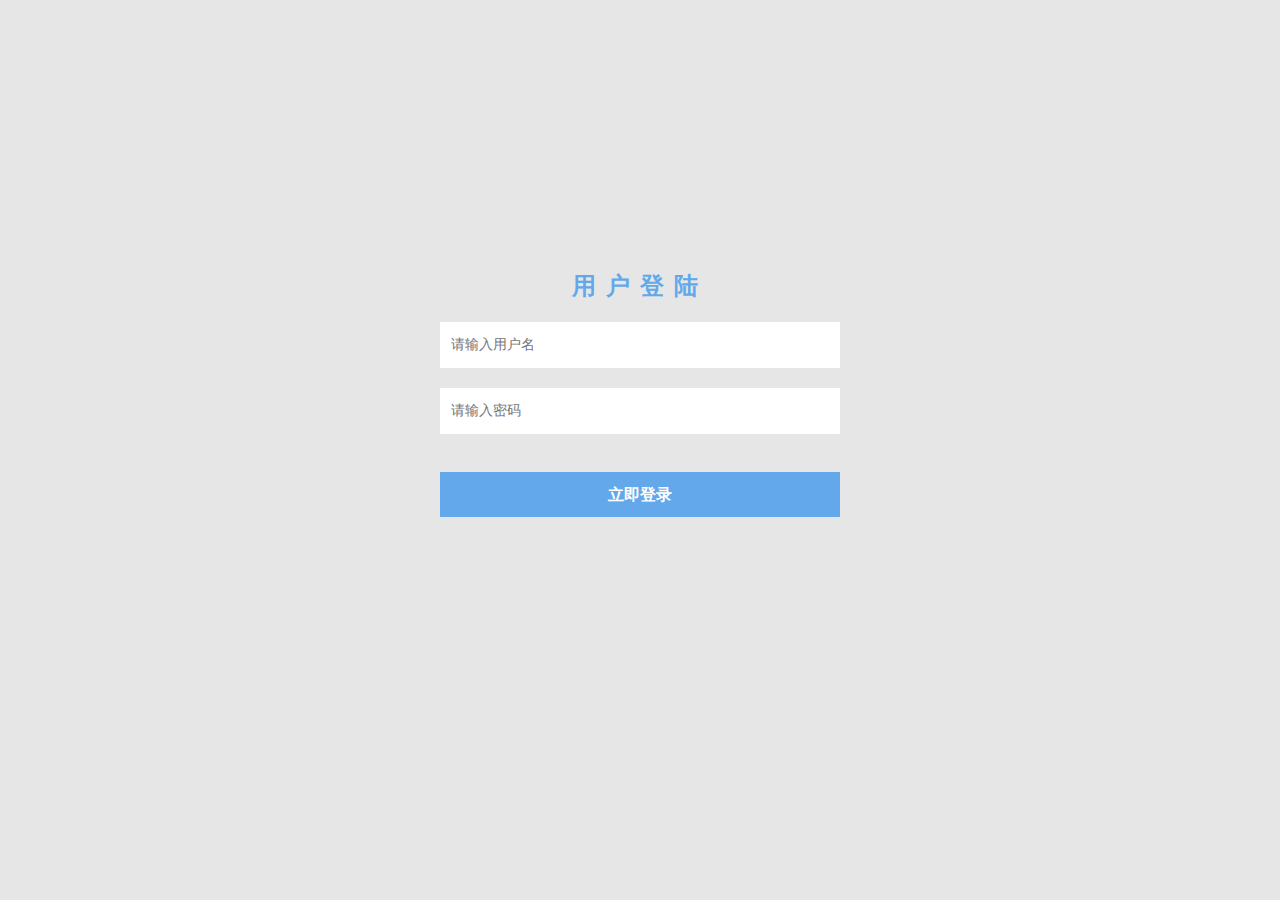
<file: socks.order/src/main/resources/views/login.html>
<!DOCTYPE html>
<html xmlns:th="http://www.thymeleaf.org">
<head>
    <title>显示学生信息</title>
    <meta charset="UTF-8"/>
    <meta name="viewport" content="width=device-width, initial-scale=1"/>
    <div th:include="../templates/head :: head"></div>
    <script type="text/javascript">
        $(function(){
            $("#submit").click(function () {
                $.post("/login",$("#loginForm").serialize(), function (data) {
                    if(data.code=="0"){
                        window.location.href = "/admin/index";
                    }else {
                        $("#tick").text(data.message).css("color", "red");
                    }
                })
            });
        });
    </script>
    <style type="text/css">

        * {

            padding: 0;

            margin: 0;

            font-family: "微软雅黑";

        }

        /*右边登陆框开始*/

        .gcs-login {

            position: absolute;

            right: 0px;

            box-sizing: border-box;

            width: 100%;

            height: 100%;

            background-color: #E6E6E6;

            z-index: 100;

        }

        .gcs-login .gcs-login-panel{

            height: 360px;
            width: 500px;
            position:absolute;

            margin:auto;

            left: 0;

            right: 0;

            top:0;

            bottom: 0;

        }

        .gcs-login .login-title {

            text-align: center;

            color: #62a8ea;

        }

        .gcs-login .login-title h2 {

            letter-spacing: 10px;

        }

        .gcs-login-container {

            width: 100%;

            box-sizing: border-box;

            width: 100%;

            margin: 20px 0 0;

            text-align: center;

        }

        .gcs-login .input {

            border: 1px solid white;

            display: inline-block;

            box-sizing: border-box;

            width: 80%;

            height: 46px;

            padding-left: 10px;

            margin: 0 auto;

            font-size: 14px;

            outline: none;

            color:  #76838f;

        }

        .gcs-login .gcs-login-validation{

            width:80%;

            margin: 0 auto;

            position: relative;

        }

        .gcs-login .validation-input{

            position: absolute;

            width: 250px;

            left: 0px;

        }

        .gcs-login img.validation-img{

            position: absolute;

            cursor:pointer;

            width: 125px;

            height: 45px;

            right: 0px;

        }

        .gcs-login .input:focus {

            outline: none;

            border: 1px solid #62a8ea;

        }

        .gcs-login .btn-login {

            background-color: #62a8ea;

            border: none;

            width: 80%;

            height: 45px;

            line-height: 45px;

            color: white;

            cursor: pointer;

            font-size: 16px;

            font-weight: bold;

        }

        .gcs-login .btn-login:hover{

            opacity: 0.9;

        }

        /*右边登陆框结束*/

    </style>
</head>
<body>
<form class="form-horizontal" id="loginForm">
    <div class='gcs-login'>
        <div class="gcs-login-panel">
            <div class="login-title">
                <h2>用户登陆</h2>
            </div>
            <div class="gcs-login-container">
                <input type="text" th:name="loginName" class="input" placeholder="请输入用户名" />
            </div>
            <div class="gcs-login-container">
                <input type="password" th:name="pwd" class="input" placeholder="请输入密码"/>
            </div>
            <br />
            <div class="gcs-login-container">
                <input id ="submit" type="button" value="立即登录" class="btn-login" />
            </div>

            <label  style="color:red;text-align: center;padding-left: 100px"
                    id="tick">&nbsp;</label>

        </div>
    </div>
</form>
</body>
</html>
</file>
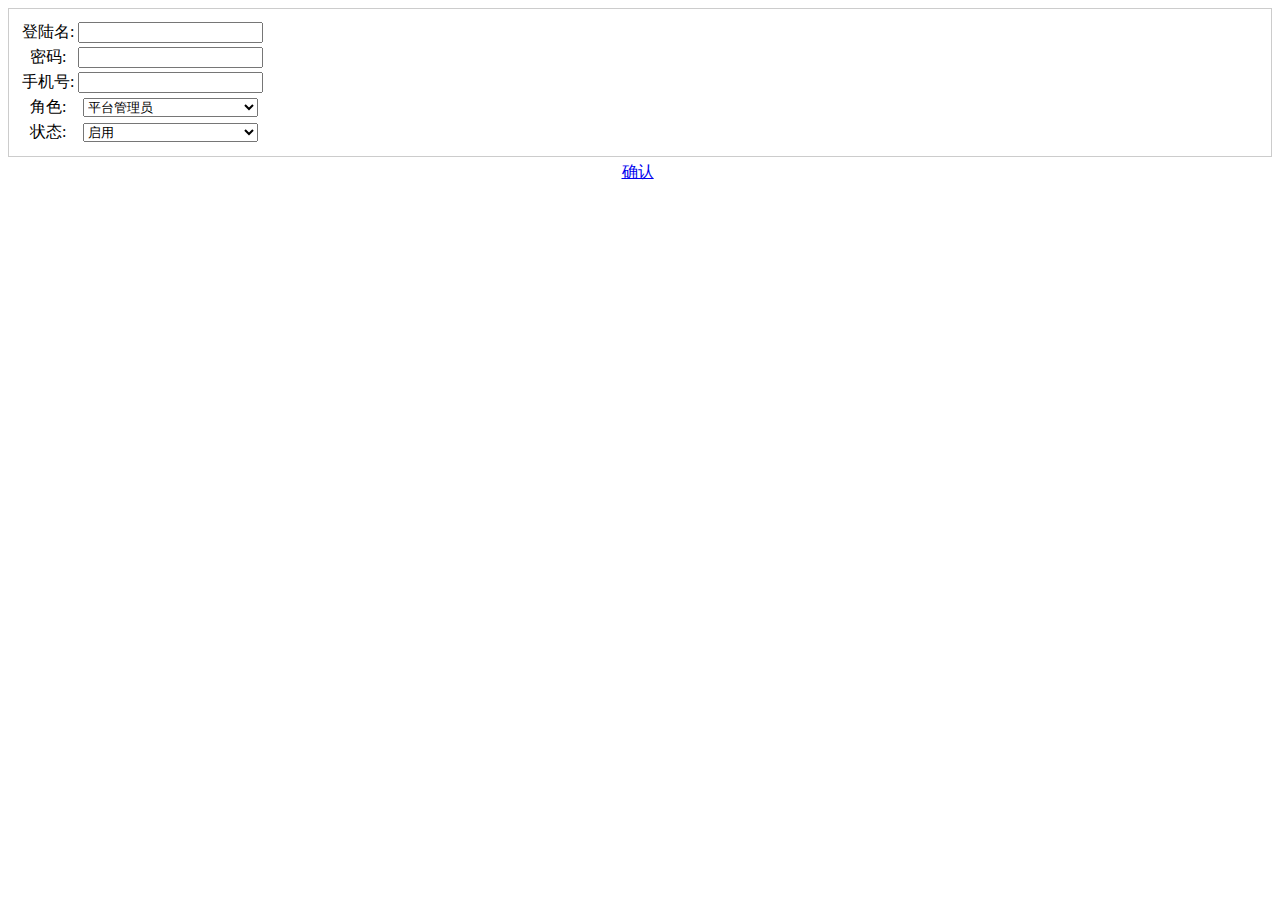
<file: socks.order/src/main/resources/views/admin/input.html>
<!DOCTYPE html>
<html xmlns:th="http://www.thymeleaf.org">
<head>
    <meta http-equiv="Content-Type" content="text/html" charset="utf-8">
    <title>帐号管理 | 新增（更新）帐号</title>
    <div th:include="../templates/head :: head"></div>
    <script type="text/javascript" th:src="@{/static/js/jquery.form.js}"></script>
</head>
<body>
<div class="easyui-layout" style="text-align: center; height: 270px;" fit="true">
    <div region="center" border="false" style="padding: 10px; background: #fff; border: 1px solid #ccc;">
        <form id="ff" method="post">
            <table>
                <input type="hidden"  name="id" th:value="${user.id }"/>
                <tr>
                    <td><label th:for="loginName">登陆名:</label></td>
                    <td><input class="easyui-validatebox" th:type="text" th:name="loginName" th:value="${user.loginName }" data-options="required:true,validType:'length[1,25]'"/></td>
                </tr>
                <tr>
                    <td><label th:for="pwd">密码:</label></td>
                    <td><input class="easyui-validatebox" th:type="password" th:name="pwd" th:value="${user.pwd }" data-options="required:true,validType:'minLength[6]'"/></td>
                </tr>
                <tr>
                    <td><label th:for="phone">手机号:</label></td>
                    <td><input class="easyui-validatebox" th:type="text" th:name="phone" th:value="${user.phone }" data-options="required:false"/></td>
                </tr>
                <tr>
                    <td><label  class="label">角色:</label></td>
                    <td>
                        <select  name="role"  style="width:175px;">
                            <option th:value="1" th:selected="${user.role == 1}">平台管理员</option>
                            <option th:value="2" th:selected="${user.role == 2}">游戏管理员</option>
                        </select>
                    </td>
                </tr>
                <tr>
                    <td><label  class="label">状态:</label></td>
                    <td>
                        <select  name="state"  style="width:175px;">
                            <option th:value="0" th:selected="${user.state == 0}">启用</option>
                            <option th:value="1" th:selected="${user.state == 1}">禁用</option>
                        </select>
                    </td>
                </tr>
            </table>
        </form>
    </div>
    <div region="south" border="false" style="text-align: center; padding: 5px 5px 5px 0;">
        <a href="javascript:void(0)" class="easyui-linkbutton" onclick="submitForm('admin_edit');">确认</a>
    </div>
</div>
<script type="text/javascript">
    $.extend($.fn.validatebox.defaults.rules, {
        minLength: {
            validator: function(value, param){
                return value.length >= param[0];
            },
            message: 'Please enter at least {0} characters.'
        }
    });
</script>
</body>
</html>
</file>
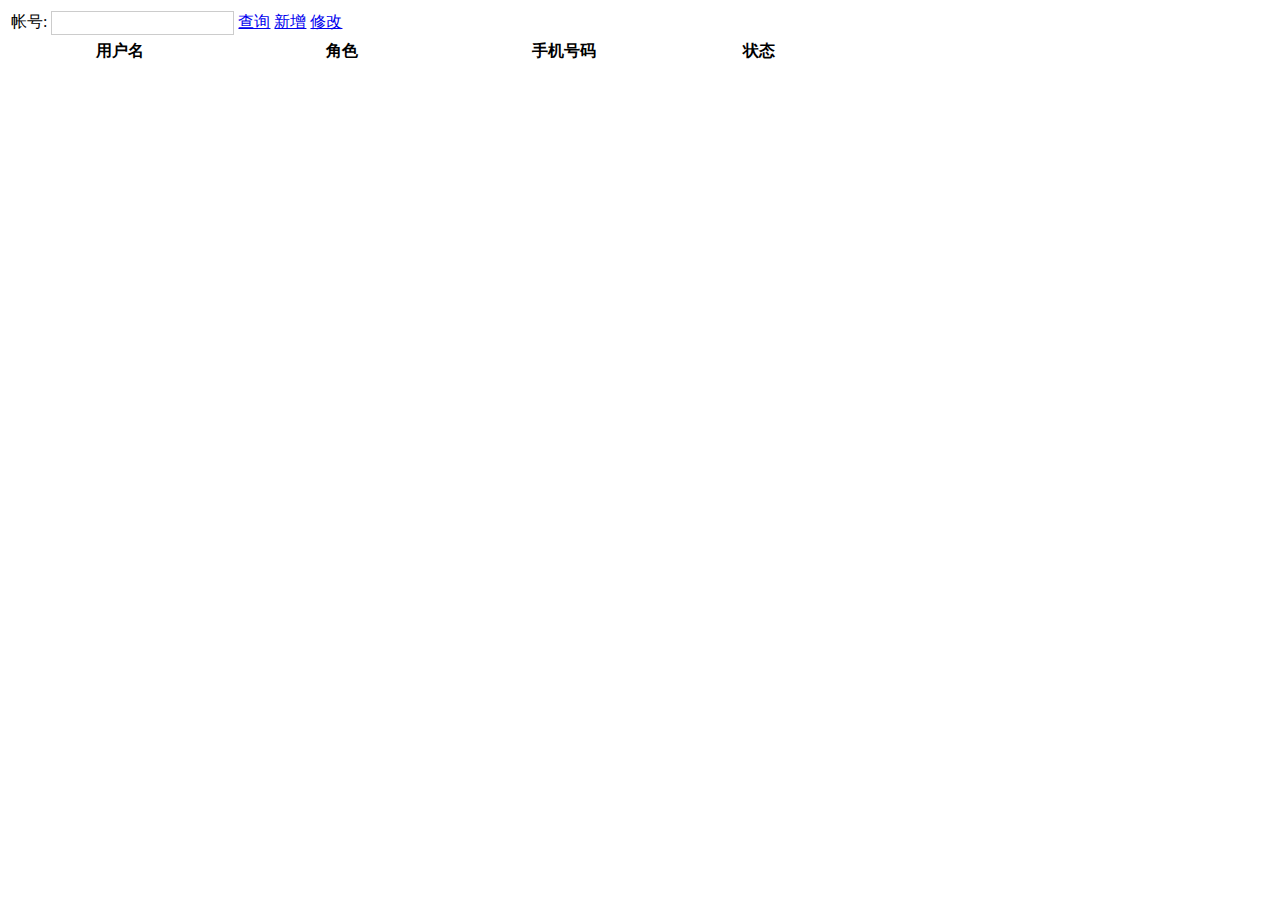
<file: socks.order/src/main/resources/views/admin/list.html>
<!DOCTYPE html>
<html xmlns:th="http://www.thymeleaf.org">
<html>
<head>
    <meta http-equiv="Content-Type" content="text/html" charset="utf-8">
    <title>管理员 | 帐号列表</title>
    <div th:include="../templates/head :: head"></div>
    <script>
        function doSearch(){
            $('#tt').datagrid('load', {
                loginName: $('#loginName').val()
            });
        }
        function add(){
            showMyWindow('帐号管理 | 新建帐号', 'admin_edit', 400, 350);
        }
        function edit(){
            var row = $('#tt').datagrid('getSelected');
            if (row){
                showMyWindow('帐号管理 | 编辑帐号', 'admin_edit?id=' + row.id, 400, 350);
            } else {
                showMsg(market.content.title, market.content.tips, alert);
            }
        }
        function del(){
            var row = $('#tt').datagrid('getSelected');
            if (row){
                showConfirm(market.content.title, market.content.confirm, function(){
                    $.post('user/'+row.id+'/delete', function(data) {
                        if (data.return_code == '1') {
                            top.showMsg(market.content.title, data.return_msg, alert);
                            $("#tt").datagrid('reload');
                        } else {
                            $.messager.alert(market.content.title, data.return_msg);
                        }
                    });
                });
            } else {
                showMsg(market.content.title, market.content.tips, alert);
            }
        }
        function formatStatus(value,row,index){
            if (value==0) {
                return '启用';
            } else {
                return '禁用';
            }
        }
        function formatRole(value,row,index){
            if (value==1) {
                return '平台管理员';
            } else {
                return '游戏管理员';
            }
        }
    </script>
</head>
<body class="cmp-list-body">
<div id="tb" style="padding:3px">
    <span>帐号:</span>
    <input id="loginName" style="line-height:20px;border:1px solid #ccc">
    <a href="javascript:void(0)" class="easyui-linkbutton " data-options="iconCls:'icon-search'" onclick="doSearch();">查询</a>
    <a href="javascript:void(0)" class="easyui-linkbutton" data-options="iconCls:'icon-add'"  onclick="add();">新增</a>
    <a href="javascript:void(0)" class="easyui-linkbutton" iconCls="icon-edit"  onclick="edit();">修改</a>
</div>
<table id="tt" class="easyui-datagrid" title="帐号管理 | 帐号列表" iconCls="icon-auth"
       url="admin_list?json" toolbar="#tb" rownumbers="true"
       singleSelect="true" pagination="true" fitColumns="true" pageSize="15" pageList="[15,30,60,80,100]" />
<thead>
<tr>
    <th align="center" width="8%" field="loginName">用户名</th>
    <th align="center" width="8%" field="role" formatter = "formatRole">角色</th>
    <th align="center" width="8%" field="phone">手机号码</th>
    <th align="center" width="6%" field="state" formatter="formatStatus">状态</th>
</tr>
</thead>
</table>
</body>
</html>
</file>
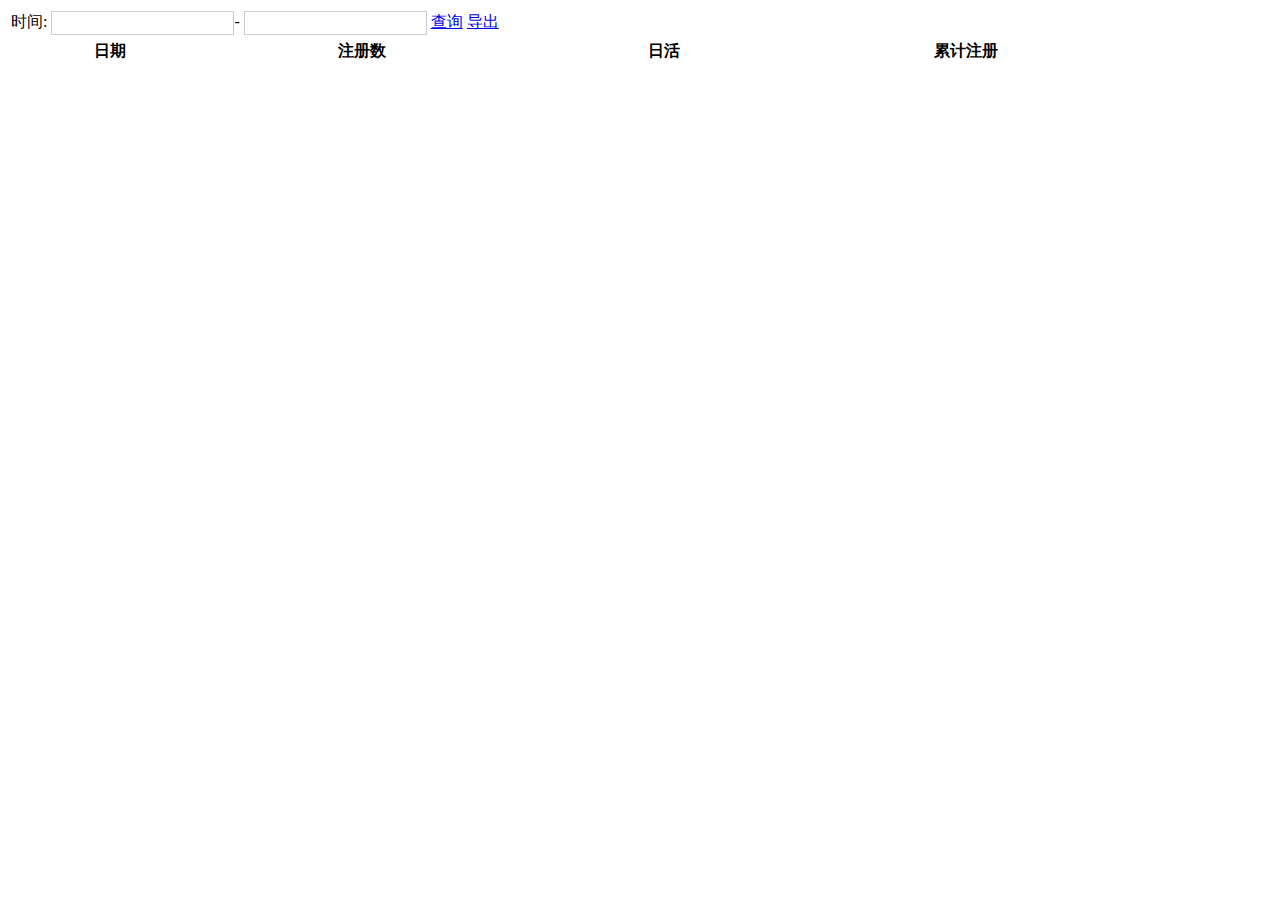
<file: socks.order/src/main/resources/views/report/list.html>
<!DOCTYPE html>
<html xmlns:th="http://www.thymeleaf.org">
<html>
<head>
    <meta http-equiv="Content-Type" content="text/html" charset="utf-8">
    <title>注册和日活 统计</title>
    <div th:include="../templates/head :: head"></div>
    <script>
        function doSearch(){
            $('#tt').datagrid('load', {
                dateLeft:$('#dateLeft').datebox("getValue"),
                dateRight:$('#dateRight').datebox("getValue")
            });
        }

        function dateFormat(value,row,index){
            if (value>0) {
                return formatDate(value);
            }
            return value;
        }

        function exportUserInfo(){
            showConfirm(market.content.title, '你确定要导出吗', function(){
                var data ={
                    dateLeft:$('#dateLeft').datebox("getValue"),
                    dateRight:$('#dateRight').datebox("getValue")
                };
                DownLoadFile({
                    url:'user_report_export', //请求的url
                    data:data//要发送的数据

                });
            });
        }
        var DownLoadFile = function (options) {
            var config = $.extend(true, { method: 'post' }, options);
            var $iframe = $('<iframe id="down-file-iframe" />');
            var $form = $('<form target="down-file-iframe" method="' + config.method + '" />');
            $form.attr('action', config.url);
            for (var key in config.data) {
                $form.append('<input type="hidden" name="' + key + '" value="' + config.data[key] + '" />');
            }
            $iframe.append($form);
            $(document.body).append($iframe);
            $form[0].submit();
            $iframe.remove();
        }

    </script>
</head>
<body class="cmp-list-body">
<div id="tb" style="padding:3px">
    <span>时间:</span>
    <input id="dateLeft" class="easyui-datebox"   style="line-height:20px;border:1px solid #ccc">-
    <input id="dateRight" class="easyui-datebox"  style="line-height:20px;border:1px solid #ccc">
    <a href="javascript:void(0)" class="easyui-linkbutton " data-options="iconCls:'icon-search'" onclick="doSearch();">查询</a>
    <a href="javascript:void(0)" class="easyui-linkbutton" iconCls="icon-search" plain="true" onclick="exportUserInfo();">导出</a>
    <a href="javascript:void(0)" class="easyui-linkbutton"  plain="true"  id="export" style="visibility: hidden;"><span id="workFrame"></span></a>
</div>
<table id="tt" class="easyui-datagrid" title="玩家列表" iconCls="icon-auth"
       url="user_report?json" toolbar="#tb" rownumbers="true"
       singleSelect="true" pagination="true" fitColumns="true" pageSize="15" pageList="[15,30,60,80,100]" />
<thead>
<tr>
    <th align="center" width="4%" field="createTime" formatter="dateFormat" sortable="true">日期</th>
    <th align="center" width="6%" field="register">注册数</th>
    <th align="center" width="6%" field="dailyActivity">日活</th>
    <th align="center" width="6%" field="registerTotal">累计注册</th>
</tr>
</thead>
</table>
</body>
</html>
</file>
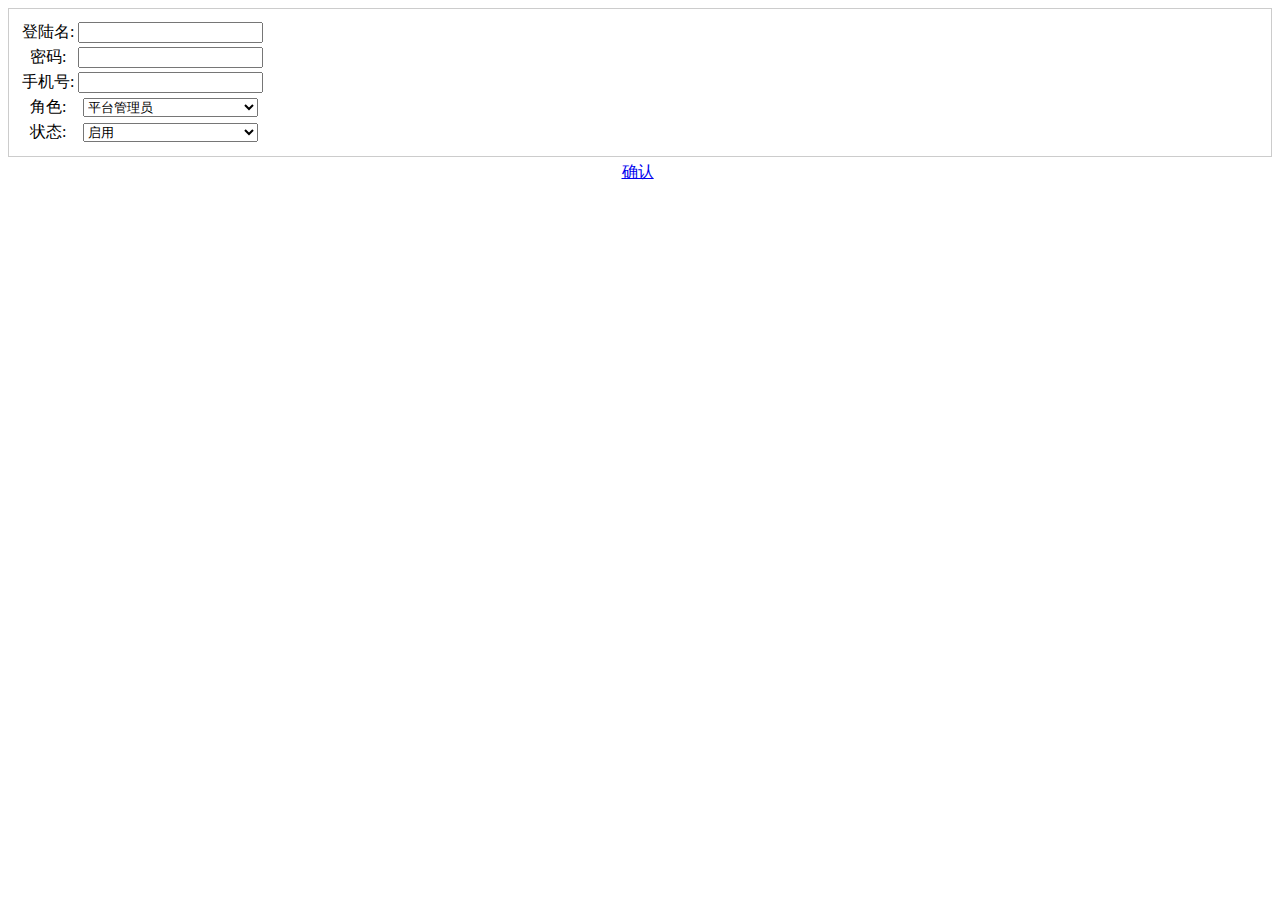
<file: socks.order/src/main/resources/views/user/input.html>
<!DOCTYPE html>
<html xmlns:th="http://www.thymeleaf.org">
<head>
    <meta http-equiv="Content-Type" content="text/html" charset="utf-8">
    <title>帐号管理 | 新增（更新）帐号</title>
    <div th:include="../templates/head :: head"></div>
    <script type="text/javascript" th:src="@{/static/resources/js/jquery.form.js}"></script>
</head>
<body>
<div class="easyui-layout" style="text-align: center; height: 270px;" fit="true">
    <div region="center" border="false" style="padding: 10px; background: #fff; border: 1px solid #ccc;">
        <form id="ff" method="post">
            <table>
                <input type="hidden"  name="id" th:value="${user.id }"/>
                <tr>
                    <td><label th:for="loginName">登陆名:</label></td>
                    <td><input class="easyui-validatebox" th:type="text" th:name="loginName" th:value="${user.loginName }" data-options="required:true,validType:'length[1,25]'"/></td>
                </tr>
                <tr>
                    <td><label th:for="pwd">密码:</label></td>
                    <td><input class="easyui-validatebox" th:type="password" th:name="pwd" th:value="${user.pwd }" data-options="required:true,validType:'minLength[6]'"/></td>
                </tr>
                <tr>
                    <td><label th:for="phone">手机号:</label></td>
                    <td><input class="easyui-validatebox" th:type="text" th:name="phone" th:value="${user.phone }" data-options="required:false"/></td>
                </tr>
                <tr>
                    <td><label  class="label">角色:</label></td>
                    <td>
                        <select  name="role"  style="width:175px;">
                            <option th:value="1" th:selected="${user.role == 1}">平台管理员</option>
                            <option th:value="2" th:selected="${user.role == 2}">游戏管理员</option>
                        </select>
                    </td>
                </tr>
                <tr>
                    <td><label  class="label">状态:</label></td>
                    <td>
                        <select  name="state"  style="width:175px;">
                            <option th:value="0" th:selected="${user.state == 0}">启用</option>
                            <option th:value="1" th:selected="${user.state == 1}">禁用</option>
                        </select>
                    </td>
                </tr>
            </table>
        </form>
    </div>
    <div region="south" border="false" style="text-align: center; padding: 5px 5px 5px 0;">
        <a href="javascript:void(0)" class="easyui-linkbutton" onclick="submitForm('user_edit');">确认</a>
    </div>
</div>
<script type="text/javascript">
    $.extend($.fn.validatebox.defaults.rules, {
        minLength: {
            validator: function(value, param){
                return value.length >= param[0];
            },
            message: 'Please enter at least {0} characters.'
        }
    });
</script>
</body>
</html>
</file>
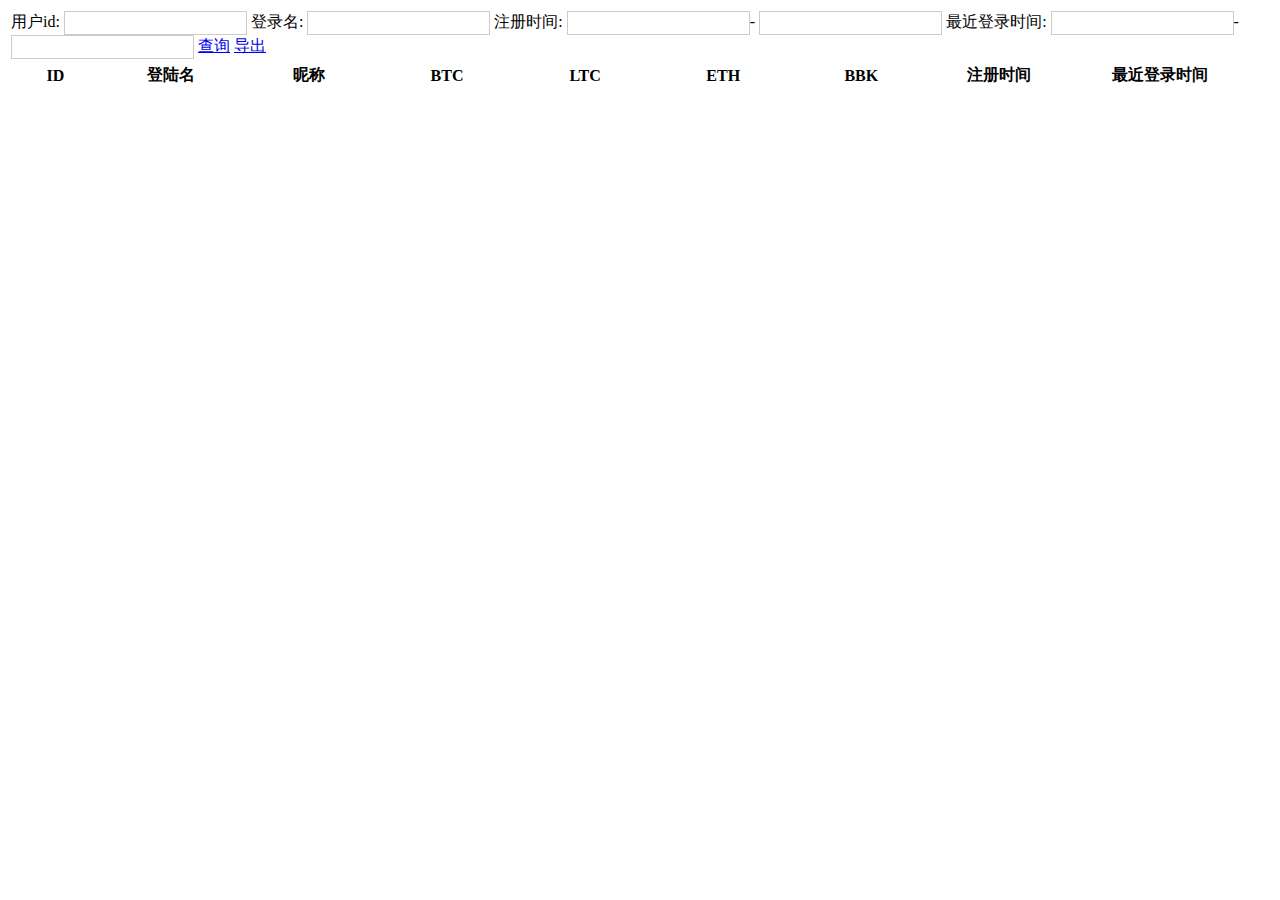
<file: socks.order/src/main/resources/views/user/list.html>
<!DOCTYPE html>
<html xmlns:th="http://www.thymeleaf.org">
<html>
<head>
    <meta http-equiv="Content-Type" content="text/html" charset="utf-8">
    <title> 玩家列表</title>
    <div th:include="../templates/head :: head"></div>
    <script>
        function doSearch(){
            $('#tt').datagrid('load', {
                id: $('#userId').val(),
                loginName:$('#loginName').val(),
                createTimeLeft:$('#createTimeLeft').datebox("getValue"),
                createTimeRight:$('#createTimeRight').datebox("getValue"),
                lastLoginTimeLeft:$('#lastLoginTimeLeft').datebox("getValue"),
                lastLoginTimeRight:$('#lastLoginTimeRight').datebox("getValue")
            });
        }

        function edit(){
            var row = $('#tt').datagrid('getSelected');
            if (row){
                showMyWindow('帐号管理 | 编辑帐号', 'user_edit?id=' + row.id, 400, 350);
            } else {
                showMsg(market.content.title, market.content.tips, alert);
            }
        }

        function dateFormat(value,row,index){
            if (value>0) {
                return formatDateTime(value);
            }
            return value;
        }

        function exportUserInfo(){
            showConfirm(market.content.title, '你确定要导出吗', function(){
                var data ={
                    id: $('#userId').val(),
                    loginName:$('#loginName').val(),
                    createTimeLeft:$('#createTimeLeft').datebox("getValue"),
                    createTimeRight:$('#createTimeRight').datebox("getValue"),
                    lastLoginTimeLeft:$('#lastLoginTimeLeft').datebox("getValue"),
                    lastLoginTimeRight:$('#lastLoginTimeRight').datebox("getValue")
                };
                DownLoadFile({
                    url:'user_export', //请求的url
                    data:data//要发送的数据

                });
            });
        }
        var DownLoadFile = function (options) {
            var config = $.extend(true, { method: 'post' }, options);
            var $iframe = $('<iframe id="down-file-iframe" />');
            var $form = $('<form target="down-file-iframe" method="' + config.method + '" />');
            $form.attr('action', config.url);
            for (var key in config.data) {
                $form.append('<input type="hidden" name="' + key + '" value="' + config.data[key] + '" />');
            }
            $iframe.append($form);
            $(document.body).append($iframe);
            $form[0].submit();
            $iframe.remove();
        }

    </script>
</head>
<body class="cmp-list-body">
<div id="tb" style="padding:3px">
    <span>用户id:</span>
    <input id="userId" style="line-height:20px;border:1px solid #ccc">
    <span>登录名:</span>
    <input id="loginName" style="line-height:20px;border:1px solid #ccc">

    <span>注册时间:</span>
    <input id="createTimeLeft" class="easyui-datebox"   style="line-height:20px;border:1px solid #ccc">-
    <input id="createTimeRight" class="easyui-datebox"  style="line-height:20px;border:1px solid #ccc">

    <span>最近登录时间:</span>
    <input id="lastLoginTimeLeft" class="easyui-datebox"   style="line-height:20px;border:1px solid #ccc">-
    <input id="lastLoginTimeRight" class="easyui-datebox"  style="line-height:20px;border:1px solid #ccc">
    <a href="javascript:void(0)" class="easyui-linkbutton " data-options="iconCls:'icon-search'" onclick="doSearch();">查询</a>
    <a href="javascript:void(0)" class="easyui-linkbutton" iconCls="icon-search" plain="true" onclick="exportUserInfo();">导出</a>
    <a href="javascript:void(0)" class="easyui-linkbutton"  plain="true"  id="export" style="visibility: hidden;"><span id="workFrame"></span></a>
</div>
<table id="tt" class="easyui-datagrid" title="玩家列表" iconCls="icon-auth"
       url="user_list?json" toolbar="#tb" rownumbers="true"
       singleSelect="true" pagination="true" fitColumns="true" pageSize="15" pageList="[15,30,60,80,100]" />
<thead>
<tr>
    <th align="center" width="4%" field="id">ID</th>
    <th align="center" width="6%" field="loginName">登陆名</th>
    <th align="center" width="6%" field="nick">昵称</th>
    <th align="center" width="6%" field="btc">BTC</th>
    <th align="center" width="6%" field="ltc">LTC</th>
    <th align="center" width="6%" field="eth">ETH</th>
    <th align="center" width="6%" field="bbk">BBK</th>
    <!--<th align="center" width="6%" field="dayInfo.excessTimes">剩余游戏次数</th>-->
    <!--<th align="center" width="6%" field="dayInfo.shareTimes">当日分享次数</th>-->
    <th align="center" width="6%" field="createTime" formatter="dateFormat" sortable="true">注册时间</th>
    <th align="center" width="8%" field="lastLoginTime"formatter="dateFormat"sortable="true">最近登录时间</th>
</tr>
</thead>
</table>
</body>
</html>
</file>
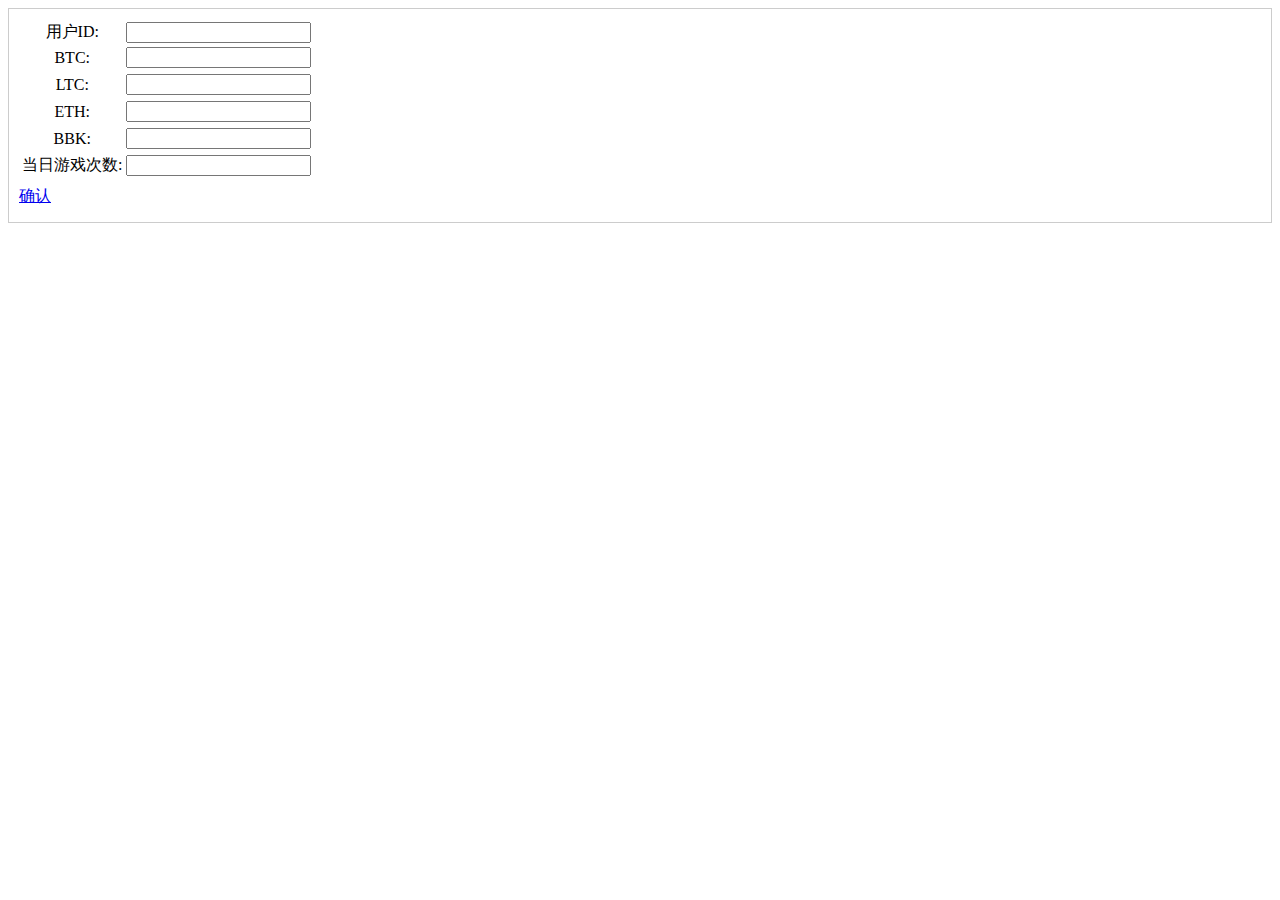
<file: socks.order/src/main/resources/views/user/set.html>
<!DOCTYPE html>
<html xmlns:th="http://www.thymeleaf.org">
<head>
    <meta http-equiv="Content-Type" content="text/html" charset="utf-8">
    <title>修改用户账户信息</title>
    <div th:include="../templates/head :: head"></div>
    <script type="text/javascript" th:src="@{/static/js/jquery.form.js}"></script>
    <script>
        function submit_form() {
            submitForm('user_edit');
            $('#ff').form('reset');
        }
    </script>
</head>
<body>
<div class="easyui-layout" style="text-align: center; height: 270px;" fit="true">
    <div region="center" border="false" style="padding: 10px; background: #fff; border: 1px solid #ccc;">
        <form id="ff" method="post">
            <table>
                <tr>
                    <td><label th:for="id">用户ID:</label></td>
                    <td><input th:type="text"  name="id" class="easyui-numberbox" data-options="required:true"/></td>
                </tr>
                <tr>
                    <td><label th:for="btc">BTC:</label></td>
                    <td><input class="easyui-numberbox" th:type="text" name="btc"/></td>
                <tr>
                <tr>
                    <td><label th:for="ltc">LTC:</label></td>
                    <td><input class="easyui-numberbox" th:type="text" name="ltc" /></td>
                <tr>
                <tr>
                    <td><label th:for="eth">ETH:</label></td>
                    <td><input class="easyui-numberbox" th:type="text" name="eth" /></td>
                <tr>
                <tr>
                    <td><label th:for="bbk">BBK:</label></td>
                    <td><input class="easyui-numberbox" th:type="text" name="bbk"  /></td>
                <tr>
                <tr>
                    <td><label th:for="excessTimes">当日游戏次数:</label></td>
                    <td><input class="easyui-numberbox" th:type="text" name="gameTimes"/></td>
                <tr>
            </table>
        </form>
        <div region="south" border="false" style="text-align: left; padding: 5px 5px 5px 0;">
            <a href="javascript:void(0)" class="easyui-linkbutton" onclick="submit_form();">确认</a>
        </div>
    </div>

</div>
</body>
</html>
</file>
